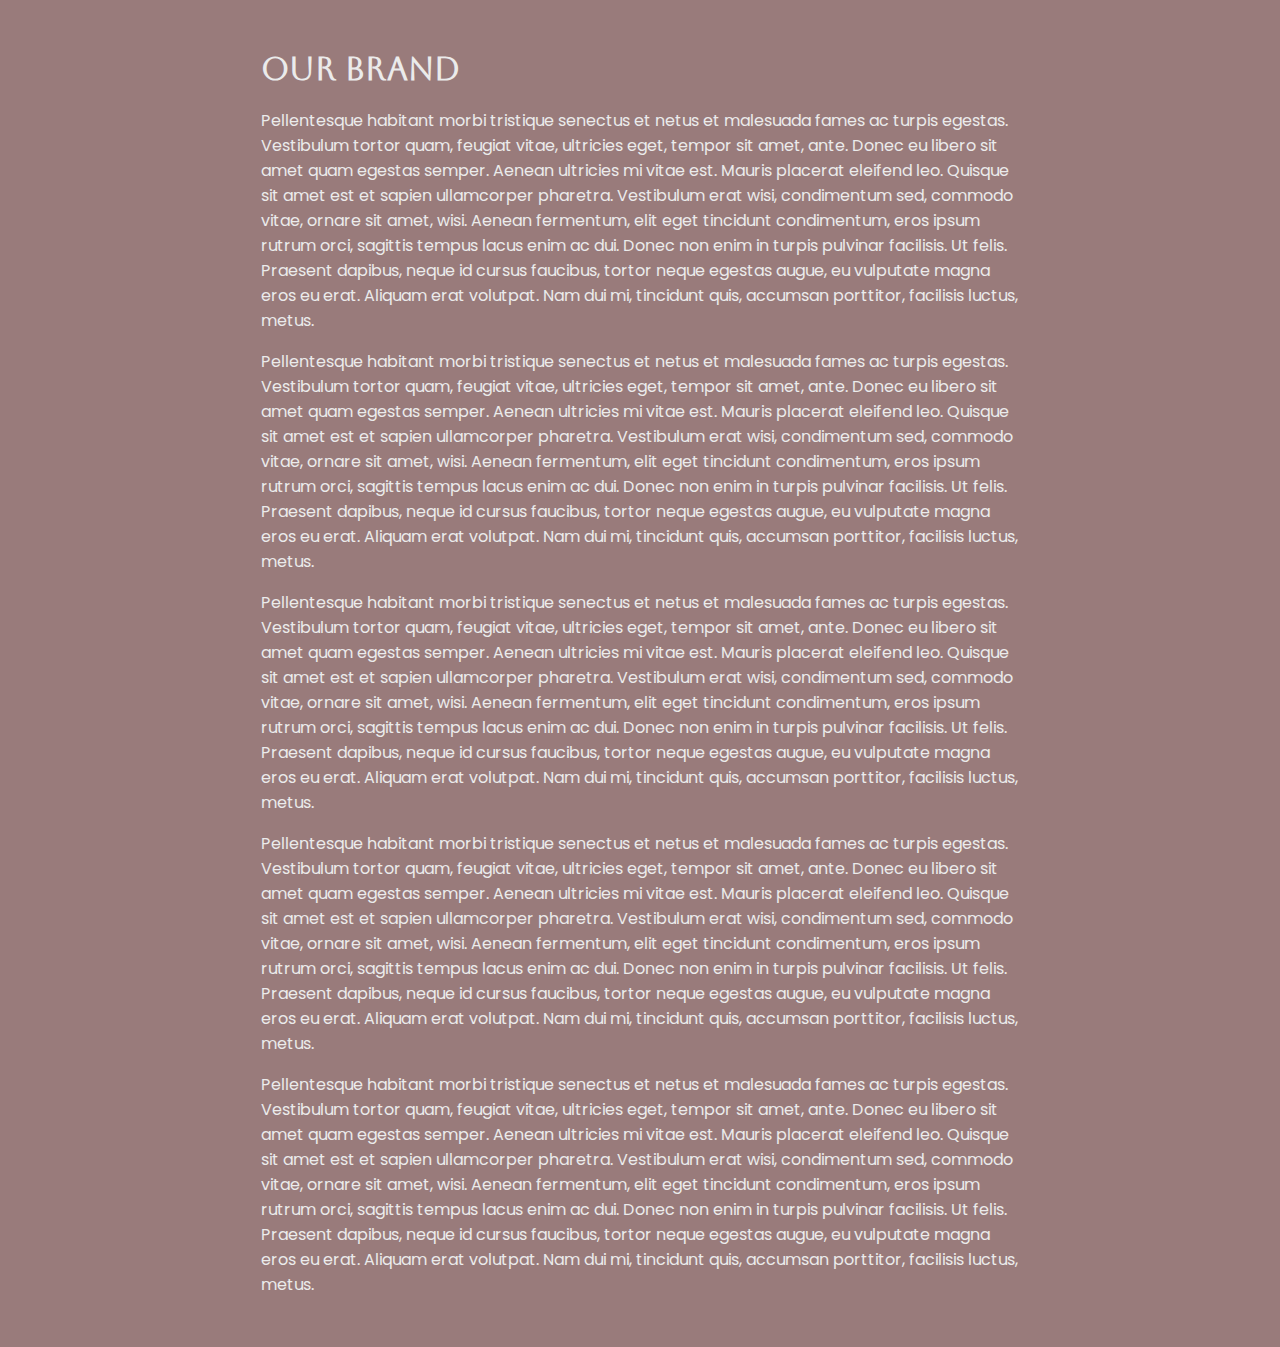
<file: index.html>
<!--Home Page for portfolio-->

<!DOCTYPE html>
<html>
    <head>
        <meta charset="UTF-8">
        <meta name="viewport" content="width=device-width, initial-scale=1">

        <script src="https://code.jquery.com/jquery-3.6.3.js" integrity="sha256-nQLuAZGRRcILA+6dMBOvcRh5Pe310sBpanc6+QBmyVM=" crossorigin="anonymous"></script> 
        <script>
            $(function() {
                $("#header").load("HTML/linkHeader.html");
                $("#footer").load("HTML/footer.html");
            });
        </script>

        <link rel="stylesheet" href="CSS/basicStyles.css">

        <title>Jenna-Luz Pura Home</title>
    </head>

    <body>
        <div id="header"></div>

        <div id="pageContent">
            <h1>Our Brand</h1>
            <p>
                Pellentesque habitant morbi tristique senectus et netus et malesuada fames ac turpis egestas.
                Vestibulum tortor quam, feugiat vitae, ultricies eget, tempor sit amet, ante.
                Donec eu libero sit amet quam egestas semper. Aenean ultricies mi vitae est. Mauris placerat eleifend leo.
                Quisque sit amet est et sapien ullamcorper pharetra. Vestibulum erat wisi, condimentum sed, commodo vitae, ornare sit amet, wisi.
                Aenean fermentum, elit eget tincidunt condimentum, eros ipsum rutrum orci, sagittis tempus lacus enim ac dui.
                Donec non enim in turpis pulvinar facilisis. Ut felis. Praesent dapibus, neque id cursus faucibus, tortor neque egestas augue, eu vulputate magna eros eu erat.
                Aliquam erat volutpat. Nam dui mi, tincidunt quis, accumsan porttitor, facilisis luctus, metus.
            </p> 
            <p>
                Pellentesque habitant morbi tristique senectus et netus et malesuada fames ac turpis egestas.
                Vestibulum tortor quam, feugiat vitae, ultricies eget, tempor sit amet, ante.
                Donec eu libero sit amet quam egestas semper. Aenean ultricies mi vitae est. Mauris placerat eleifend leo.
                Quisque sit amet est et sapien ullamcorper pharetra. Vestibulum erat wisi, condimentum sed, commodo vitae, ornare sit amet, wisi.
                Aenean fermentum, elit eget tincidunt condimentum, eros ipsum rutrum orci, sagittis tempus lacus enim ac dui.
                Donec non enim in turpis pulvinar facilisis. Ut felis. Praesent dapibus, neque id cursus faucibus, tortor neque egestas augue, eu vulputate magna eros eu erat.
                Aliquam erat volutpat. Nam dui mi, tincidunt quis, accumsan porttitor, facilisis luctus, metus.
            </p> 
            <p>
                Pellentesque habitant morbi tristique senectus et netus et malesuada fames ac turpis egestas.
                Vestibulum tortor quam, feugiat vitae, ultricies eget, tempor sit amet, ante.
                Donec eu libero sit amet quam egestas semper. Aenean ultricies mi vitae est. Mauris placerat eleifend leo.
                Quisque sit amet est et sapien ullamcorper pharetra. Vestibulum erat wisi, condimentum sed, commodo vitae, ornare sit amet, wisi.
                Aenean fermentum, elit eget tincidunt condimentum, eros ipsum rutrum orci, sagittis tempus lacus enim ac dui.
                Donec non enim in turpis pulvinar facilisis. Ut felis. Praesent dapibus, neque id cursus faucibus, tortor neque egestas augue, eu vulputate magna eros eu erat.
                Aliquam erat volutpat. Nam dui mi, tincidunt quis, accumsan porttitor, facilisis luctus, metus.
            </p> 
            <p>
                Pellentesque habitant morbi tristique senectus et netus et malesuada fames ac turpis egestas.
                Vestibulum tortor quam, feugiat vitae, ultricies eget, tempor sit amet, ante.
                Donec eu libero sit amet quam egestas semper. Aenean ultricies mi vitae est. Mauris placerat eleifend leo.
                Quisque sit amet est et sapien ullamcorper pharetra. Vestibulum erat wisi, condimentum sed, commodo vitae, ornare sit amet, wisi.
                Aenean fermentum, elit eget tincidunt condimentum, eros ipsum rutrum orci, sagittis tempus lacus enim ac dui.
                Donec non enim in turpis pulvinar facilisis. Ut felis. Praesent dapibus, neque id cursus faucibus, tortor neque egestas augue, eu vulputate magna eros eu erat.
                Aliquam erat volutpat. Nam dui mi, tincidunt quis, accumsan porttitor, facilisis luctus, metus.
            </p> 
                Pellentesque habitant morbi tristique senectus et netus et malesuada fames ac turpis egestas.
                Vestibulum tortor quam, feugiat vitae, ultricies eget, tempor sit amet, ante.
                Donec eu libero sit amet quam egestas semper. Aenean ultricies mi vitae est. Mauris placerat eleifend leo.
                Quisque sit amet est et sapien ullamcorper pharetra. Vestibulum erat wisi, condimentum sed, commodo vitae, ornare sit amet, wisi.
                Aenean fermentum, elit eget tincidunt condimentum, eros ipsum rutrum orci, sagittis tempus lacus enim ac dui.
                Donec non enim in turpis pulvinar facilisis. Ut felis. Praesent dapibus, neque id cursus faucibus, tortor neque egestas augue, eu vulputate magna eros eu erat.
                Aliquam erat volutpat. Nam dui mi, tincidunt quis, accumsan porttitor, facilisis luctus, metus.
            </p> 
        </div>

        <div id="footer"></div>
    </body>
</html>
</file>
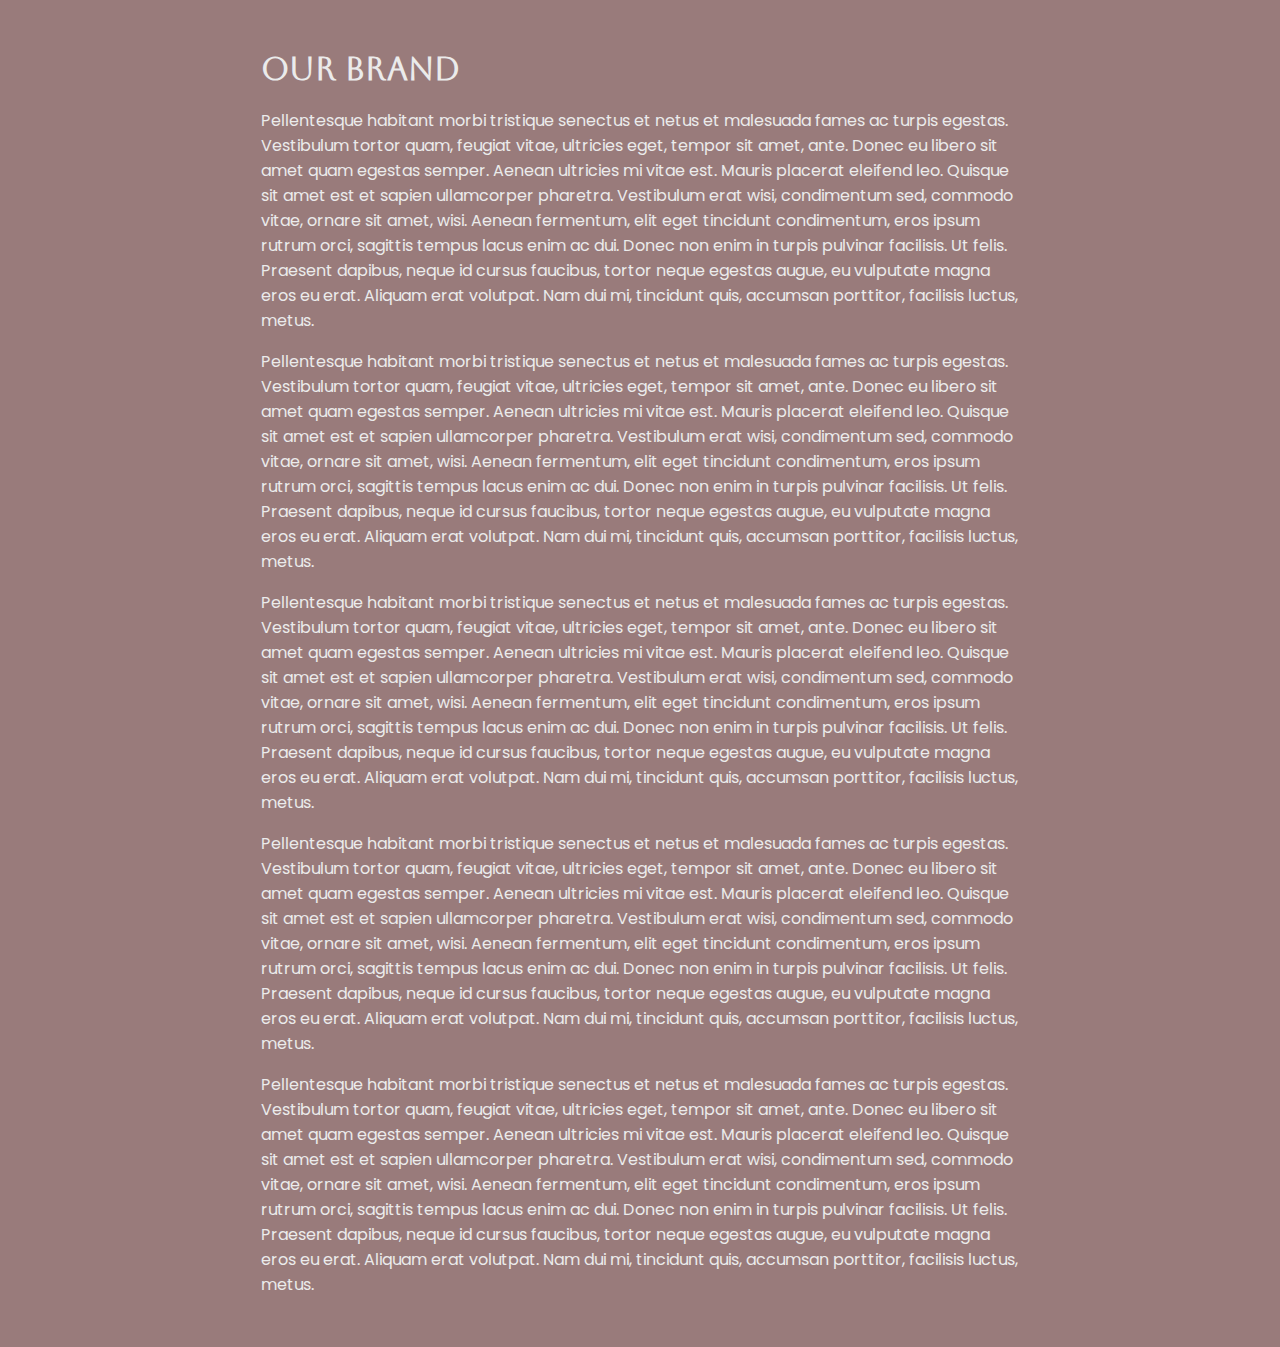
<file: HTML/index.html>
<!--Home Page for portfolio-->

<!DOCTYPE html>
<html>
    <head>
        <meta charset="UTF-8">
        <meta name="viewport" content="width=device-width, initial-scale=1">

        <script src="https://code.jquery.com/jquery-3.6.3.js" integrity="sha256-nQLuAZGRRcILA+6dMBOvcRh5Pe310sBpanc6+QBmyVM=" crossorigin="anonymous"></script> 
        <script>
            $(function() {
                $("#header").load("./linkHeader.html");
                $("#footer").load("./footer.html");
            });
        </script>

        <link rel="stylesheet" href="../CSS/basicStyles.css">

        <title>Jenna-Luz Pura Home</title>
    </head>

    <body>
        <div id="header"></div>

        <div id="pageContent">
            <h1>Our Brand</h1>
            <p>
                Pellentesque habitant morbi tristique senectus et netus et malesuada fames ac turpis egestas.
                Vestibulum tortor quam, feugiat vitae, ultricies eget, tempor sit amet, ante.
                Donec eu libero sit amet quam egestas semper. Aenean ultricies mi vitae est. Mauris placerat eleifend leo.
                Quisque sit amet est et sapien ullamcorper pharetra. Vestibulum erat wisi, condimentum sed, commodo vitae, ornare sit amet, wisi.
                Aenean fermentum, elit eget tincidunt condimentum, eros ipsum rutrum orci, sagittis tempus lacus enim ac dui.
                Donec non enim in turpis pulvinar facilisis. Ut felis. Praesent dapibus, neque id cursus faucibus, tortor neque egestas augue, eu vulputate magna eros eu erat.
                Aliquam erat volutpat. Nam dui mi, tincidunt quis, accumsan porttitor, facilisis luctus, metus.
            </p> 
            <p>
                Pellentesque habitant morbi tristique senectus et netus et malesuada fames ac turpis egestas.
                Vestibulum tortor quam, feugiat vitae, ultricies eget, tempor sit amet, ante.
                Donec eu libero sit amet quam egestas semper. Aenean ultricies mi vitae est. Mauris placerat eleifend leo.
                Quisque sit amet est et sapien ullamcorper pharetra. Vestibulum erat wisi, condimentum sed, commodo vitae, ornare sit amet, wisi.
                Aenean fermentum, elit eget tincidunt condimentum, eros ipsum rutrum orci, sagittis tempus lacus enim ac dui.
                Donec non enim in turpis pulvinar facilisis. Ut felis. Praesent dapibus, neque id cursus faucibus, tortor neque egestas augue, eu vulputate magna eros eu erat.
                Aliquam erat volutpat. Nam dui mi, tincidunt quis, accumsan porttitor, facilisis luctus, metus.
            </p> 
            <p>
                Pellentesque habitant morbi tristique senectus et netus et malesuada fames ac turpis egestas.
                Vestibulum tortor quam, feugiat vitae, ultricies eget, tempor sit amet, ante.
                Donec eu libero sit amet quam egestas semper. Aenean ultricies mi vitae est. Mauris placerat eleifend leo.
                Quisque sit amet est et sapien ullamcorper pharetra. Vestibulum erat wisi, condimentum sed, commodo vitae, ornare sit amet, wisi.
                Aenean fermentum, elit eget tincidunt condimentum, eros ipsum rutrum orci, sagittis tempus lacus enim ac dui.
                Donec non enim in turpis pulvinar facilisis. Ut felis. Praesent dapibus, neque id cursus faucibus, tortor neque egestas augue, eu vulputate magna eros eu erat.
                Aliquam erat volutpat. Nam dui mi, tincidunt quis, accumsan porttitor, facilisis luctus, metus.
            </p> 
            <p>
                Pellentesque habitant morbi tristique senectus et netus et malesuada fames ac turpis egestas.
                Vestibulum tortor quam, feugiat vitae, ultricies eget, tempor sit amet, ante.
                Donec eu libero sit amet quam egestas semper. Aenean ultricies mi vitae est. Mauris placerat eleifend leo.
                Quisque sit amet est et sapien ullamcorper pharetra. Vestibulum erat wisi, condimentum sed, commodo vitae, ornare sit amet, wisi.
                Aenean fermentum, elit eget tincidunt condimentum, eros ipsum rutrum orci, sagittis tempus lacus enim ac dui.
                Donec non enim in turpis pulvinar facilisis. Ut felis. Praesent dapibus, neque id cursus faucibus, tortor neque egestas augue, eu vulputate magna eros eu erat.
                Aliquam erat volutpat. Nam dui mi, tincidunt quis, accumsan porttitor, facilisis luctus, metus.
            </p> 
                Pellentesque habitant morbi tristique senectus et netus et malesuada fames ac turpis egestas.
                Vestibulum tortor quam, feugiat vitae, ultricies eget, tempor sit amet, ante.
                Donec eu libero sit amet quam egestas semper. Aenean ultricies mi vitae est. Mauris placerat eleifend leo.
                Quisque sit amet est et sapien ullamcorper pharetra. Vestibulum erat wisi, condimentum sed, commodo vitae, ornare sit amet, wisi.
                Aenean fermentum, elit eget tincidunt condimentum, eros ipsum rutrum orci, sagittis tempus lacus enim ac dui.
                Donec non enim in turpis pulvinar facilisis. Ut felis. Praesent dapibus, neque id cursus faucibus, tortor neque egestas augue, eu vulputate magna eros eu erat.
                Aliquam erat volutpat. Nam dui mi, tincidunt quis, accumsan porttitor, facilisis luctus, metus.
            </p> 
        </div>

        <div id="footer"></div>
    </body>
</html>
</file>
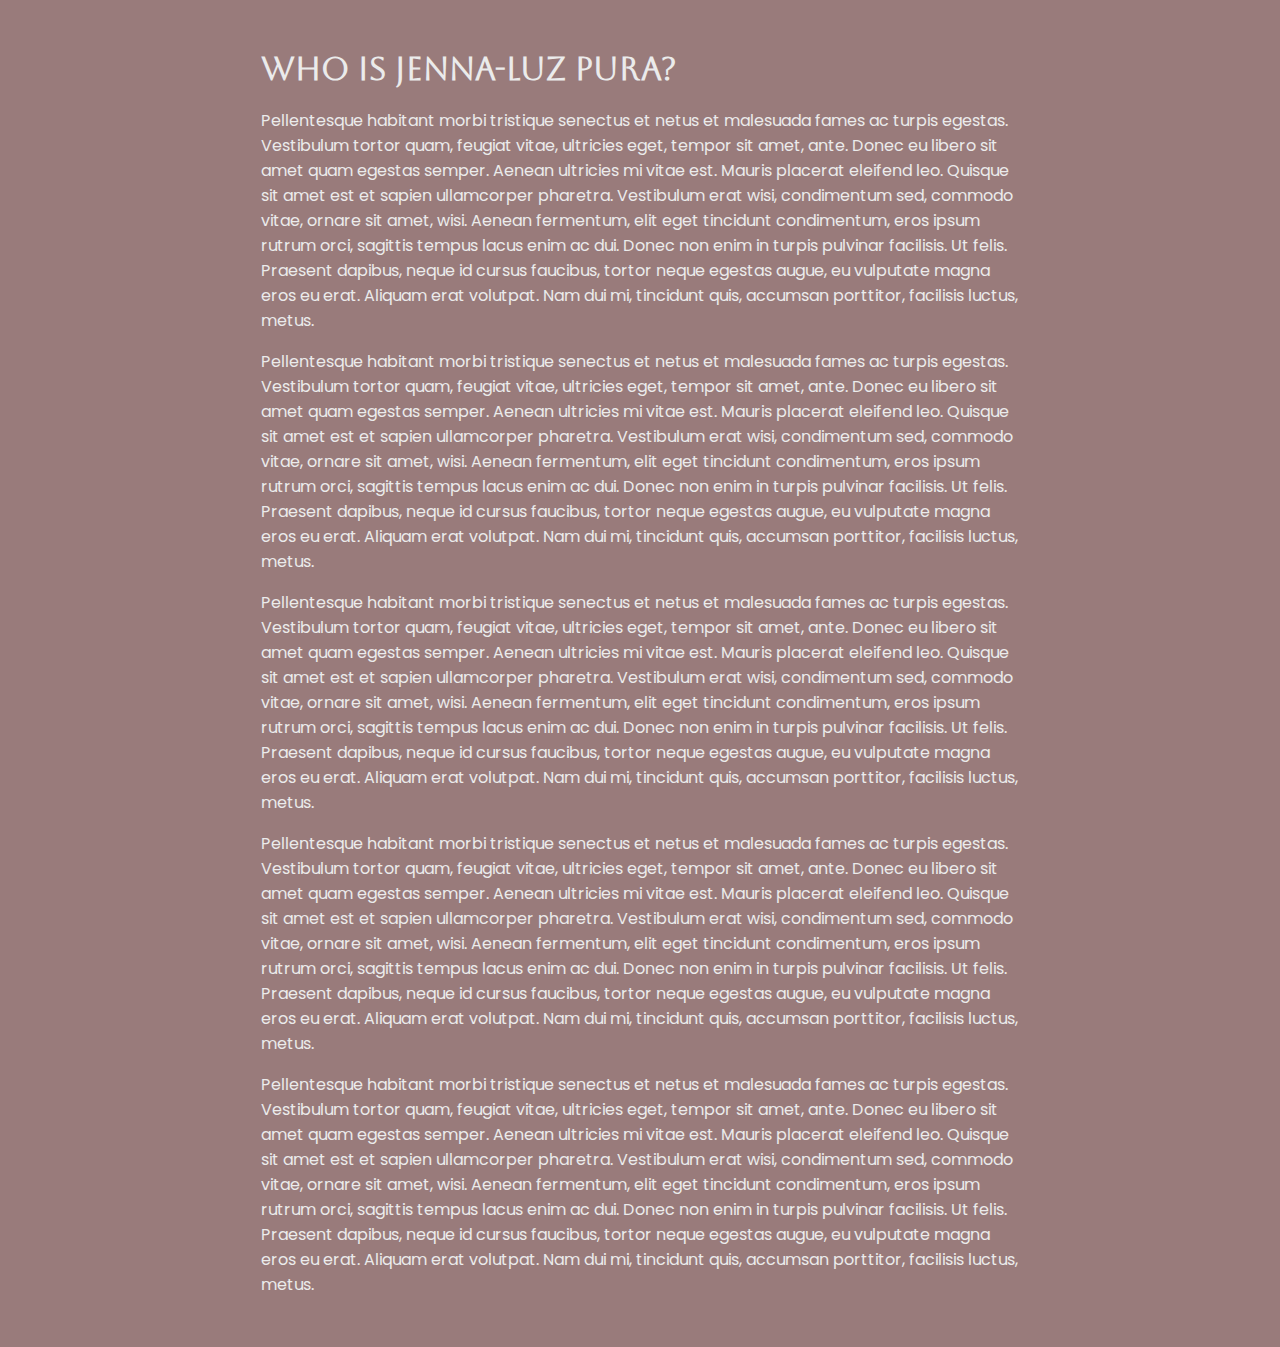
<file: HTML/aboutMe.html>
<!DOCTYPE html>
<html>
    <head>
        <meta charset="UTF-8">
        <meta name="viewport" content="width=device-width, initial-scale=1">

        <script src="https://code.jquery.com/jquery-3.6.3.js" integrity="sha256-nQLuAZGRRcILA+6dMBOvcRh5Pe310sBpanc6+QBmyVM=" crossorigin="anonymous"></script> 
        <script>
            $(function() {
                $("#header").load("./linkHeader.html");
                $("#footer").load("./footer.html");
            });
        </script>

        <link rel="stylesheet" href="../CSS/basicStyles.css">

        <title>About Jenna-Luz Pura</title>
    </head>

    <body>
        <div id="header"></div>

        <div id="pageContent">
            <h1>Who is Jenna-Luz Pura?</h1>
            <p>
                Pellentesque habitant morbi tristique senectus et netus et malesuada fames ac turpis egestas.
                Vestibulum tortor quam, feugiat vitae, ultricies eget, tempor sit amet, ante.
                Donec eu libero sit amet quam egestas semper. Aenean ultricies mi vitae est. Mauris placerat eleifend leo.
                Quisque sit amet est et sapien ullamcorper pharetra. Vestibulum erat wisi, condimentum sed, commodo vitae, ornare sit amet, wisi.
                Aenean fermentum, elit eget tincidunt condimentum, eros ipsum rutrum orci, sagittis tempus lacus enim ac dui.
                Donec non enim in turpis pulvinar facilisis. Ut felis. Praesent dapibus, neque id cursus faucibus, tortor neque egestas augue, eu vulputate magna eros eu erat.
                Aliquam erat volutpat. Nam dui mi, tincidunt quis, accumsan porttitor, facilisis luctus, metus.
            </p> 
            <p>
                Pellentesque habitant morbi tristique senectus et netus et malesuada fames ac turpis egestas.
                Vestibulum tortor quam, feugiat vitae, ultricies eget, tempor sit amet, ante.
                Donec eu libero sit amet quam egestas semper. Aenean ultricies mi vitae est. Mauris placerat eleifend leo.
                Quisque sit amet est et sapien ullamcorper pharetra. Vestibulum erat wisi, condimentum sed, commodo vitae, ornare sit amet, wisi.
                Aenean fermentum, elit eget tincidunt condimentum, eros ipsum rutrum orci, sagittis tempus lacus enim ac dui.
                Donec non enim in turpis pulvinar facilisis. Ut felis. Praesent dapibus, neque id cursus faucibus, tortor neque egestas augue, eu vulputate magna eros eu erat.
                Aliquam erat volutpat. Nam dui mi, tincidunt quis, accumsan porttitor, facilisis luctus, metus.
            </p> 
            <p>
                Pellentesque habitant morbi tristique senectus et netus et malesuada fames ac turpis egestas.
                Vestibulum tortor quam, feugiat vitae, ultricies eget, tempor sit amet, ante.
                Donec eu libero sit amet quam egestas semper. Aenean ultricies mi vitae est. Mauris placerat eleifend leo.
                Quisque sit amet est et sapien ullamcorper pharetra. Vestibulum erat wisi, condimentum sed, commodo vitae, ornare sit amet, wisi.
                Aenean fermentum, elit eget tincidunt condimentum, eros ipsum rutrum orci, sagittis tempus lacus enim ac dui.
                Donec non enim in turpis pulvinar facilisis. Ut felis. Praesent dapibus, neque id cursus faucibus, tortor neque egestas augue, eu vulputate magna eros eu erat.
                Aliquam erat volutpat. Nam dui mi, tincidunt quis, accumsan porttitor, facilisis luctus, metus.
            </p> 
            <p>
                Pellentesque habitant morbi tristique senectus et netus et malesuada fames ac turpis egestas.
                Vestibulum tortor quam, feugiat vitae, ultricies eget, tempor sit amet, ante.
                Donec eu libero sit amet quam egestas semper. Aenean ultricies mi vitae est. Mauris placerat eleifend leo.
                Quisque sit amet est et sapien ullamcorper pharetra. Vestibulum erat wisi, condimentum sed, commodo vitae, ornare sit amet, wisi.
                Aenean fermentum, elit eget tincidunt condimentum, eros ipsum rutrum orci, sagittis tempus lacus enim ac dui.
                Donec non enim in turpis pulvinar facilisis. Ut felis. Praesent dapibus, neque id cursus faucibus, tortor neque egestas augue, eu vulputate magna eros eu erat.
                Aliquam erat volutpat. Nam dui mi, tincidunt quis, accumsan porttitor, facilisis luctus, metus.
            </p> 
                Pellentesque habitant morbi tristique senectus et netus et malesuada fames ac turpis egestas.
                Vestibulum tortor quam, feugiat vitae, ultricies eget, tempor sit amet, ante.
                Donec eu libero sit amet quam egestas semper. Aenean ultricies mi vitae est. Mauris placerat eleifend leo.
                Quisque sit amet est et sapien ullamcorper pharetra. Vestibulum erat wisi, condimentum sed, commodo vitae, ornare sit amet, wisi.
                Aenean fermentum, elit eget tincidunt condimentum, eros ipsum rutrum orci, sagittis tempus lacus enim ac dui.
                Donec non enim in turpis pulvinar facilisis. Ut felis. Praesent dapibus, neque id cursus faucibus, tortor neque egestas augue, eu vulputate magna eros eu erat.
                Aliquam erat volutpat. Nam dui mi, tincidunt quis, accumsan porttitor, facilisis luctus, metus.
            </p> 
        </div>

        <div id="footer"></div>
    </body>
</html>
</file>
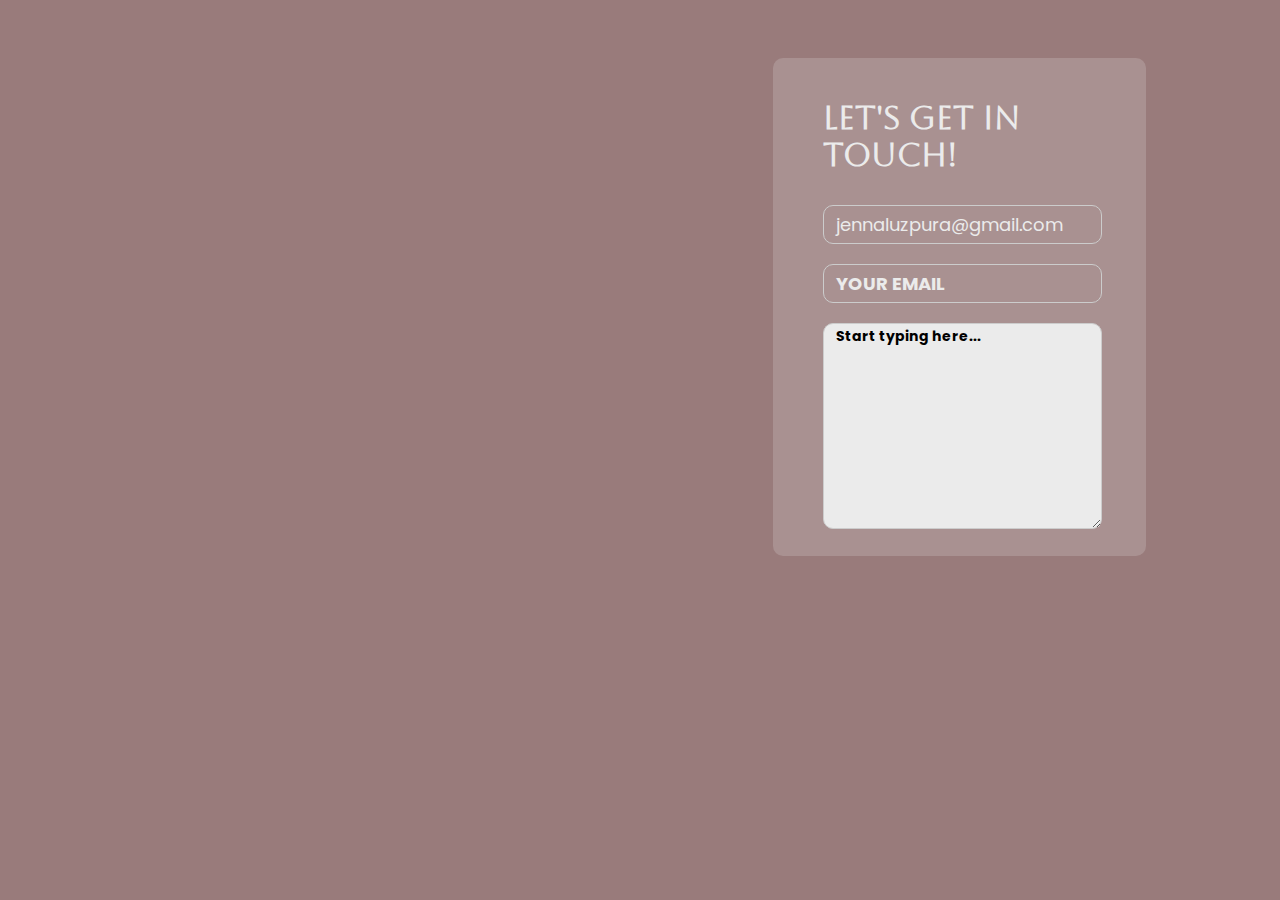
<file: HTML/contactMe.html>
<!DOCTYPE html>
<html>
    <head>
        <meta charset="UTF-8">
        <meta name="viewport" content="width=device-width, initial-scale=1">

        <script src="https://code.jquery.com/jquery-3.6.3.js" integrity="sha256-nQLuAZGRRcILA+6dMBOvcRh5Pe310sBpanc6+QBmyVM=" crossorigin="anonymous"></script> 
        <script>
            $(function() {
                $("#header").load("./linkHeader.html");
                $("#footer").load("./footer.html");
            });
        </script>

        <link rel="stylesheet" href="../CSS/basicStyles.css">
        <link rel="stylesheet" href="../CSS/textbox.css">

        <title>Contact Jenna-Luz Pura</title>
    </head>

    <body>
        <div id="header"></div>
        <div id="contactContent">
            <iframe src="https://www.google.com/maps/embed?pb=!1m18!1m12!1m3!1d2734.8301053011432!2d-117.01260839999999!3d46.72881239999999!2m3!1f0!2f0!3f0!3m2!1i1024!2i768!4f13.1!3m3!1m2!1s0x54a02786789997e3%3A0x8f65411bd98fcd6c!2sUniversity%20of%20Idaho!5e0!3m2!1sen!2sus!4v1675841808632!5m2!1sen!2sus" width="600" height="450" style="border:0;" allowfullscreen="" loading="lazy" referrerpolicy="no-referrer-when-downgrade"></iframe>

            <div id="contactForms">
                <h1>Let's Get in Touch!</h1>
                <input type="text" disabled="disabled" value="jennaluzpura@gmail.com"> <br>
                <input type="text" id="senderEmail" name="senderEmail" placeholder="YOUR EMAIL"> <br>
                <textarea type="text" id="emailContent" name="emailContent" placeholder="Start typing here..."></textarea>
            </div>
        </div>

        <div id="footer"></div>
    </body>
</html>
</file>
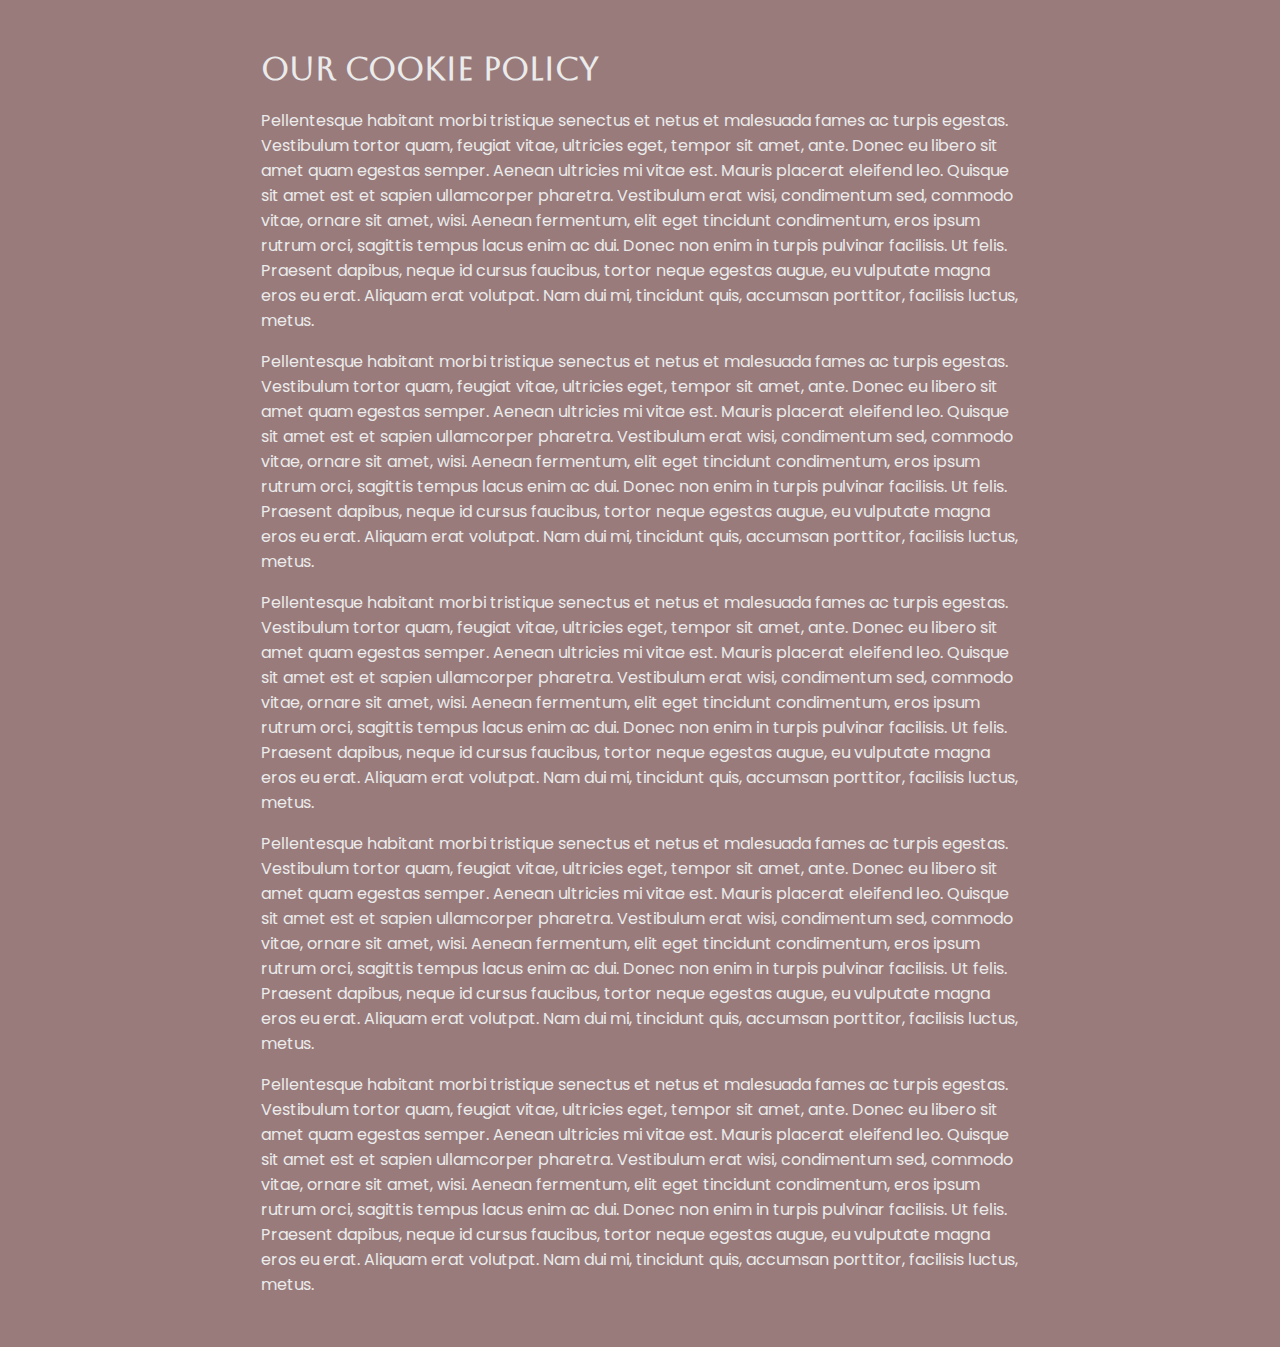
<file: HTML/cookiePolicy.html>
<!DOCTYPE html>
<html>
    <head>
        <meta charset="UTF-8">
        <meta name="viewport" content="width=device-width, initial-scale=1">

        <script src="https://code.jquery.com/jquery-3.6.3.js" integrity="sha256-nQLuAZGRRcILA+6dMBOvcRh5Pe310sBpanc6+QBmyVM=" crossorigin="anonymous"></script> 
        <script>
            $(function() {
                $("#header").load("./linkHeader.html");
                $("#footer").load("./footer.html");
            });
        </script>

        <link rel="stylesheet" href="../CSS/basicStyles.css">

        <title>Jenna-Luz Pura Cookie Policy</title>
    </head>

    <body>
        <div id="header"></div>

        <div id="pageContent">
            <h1>Our Cookie Policy</h1>
            <p>
                Pellentesque habitant morbi tristique senectus et netus et malesuada fames ac turpis egestas.
                Vestibulum tortor quam, feugiat vitae, ultricies eget, tempor sit amet, ante.
                Donec eu libero sit amet quam egestas semper. Aenean ultricies mi vitae est. Mauris placerat eleifend leo.
                Quisque sit amet est et sapien ullamcorper pharetra. Vestibulum erat wisi, condimentum sed, commodo vitae, ornare sit amet, wisi.
                Aenean fermentum, elit eget tincidunt condimentum, eros ipsum rutrum orci, sagittis tempus lacus enim ac dui.
                Donec non enim in turpis pulvinar facilisis. Ut felis. Praesent dapibus, neque id cursus faucibus, tortor neque egestas augue, eu vulputate magna eros eu erat.
                Aliquam erat volutpat. Nam dui mi, tincidunt quis, accumsan porttitor, facilisis luctus, metus.
            </p> 
            <p>
                Pellentesque habitant morbi tristique senectus et netus et malesuada fames ac turpis egestas.
                Vestibulum tortor quam, feugiat vitae, ultricies eget, tempor sit amet, ante.
                Donec eu libero sit amet quam egestas semper. Aenean ultricies mi vitae est. Mauris placerat eleifend leo.
                Quisque sit amet est et sapien ullamcorper pharetra. Vestibulum erat wisi, condimentum sed, commodo vitae, ornare sit amet, wisi.
                Aenean fermentum, elit eget tincidunt condimentum, eros ipsum rutrum orci, sagittis tempus lacus enim ac dui.
                Donec non enim in turpis pulvinar facilisis. Ut felis. Praesent dapibus, neque id cursus faucibus, tortor neque egestas augue, eu vulputate magna eros eu erat.
                Aliquam erat volutpat. Nam dui mi, tincidunt quis, accumsan porttitor, facilisis luctus, metus.
            </p> 
            <p>
                Pellentesque habitant morbi tristique senectus et netus et malesuada fames ac turpis egestas.
                Vestibulum tortor quam, feugiat vitae, ultricies eget, tempor sit amet, ante.
                Donec eu libero sit amet quam egestas semper. Aenean ultricies mi vitae est. Mauris placerat eleifend leo.
                Quisque sit amet est et sapien ullamcorper pharetra. Vestibulum erat wisi, condimentum sed, commodo vitae, ornare sit amet, wisi.
                Aenean fermentum, elit eget tincidunt condimentum, eros ipsum rutrum orci, sagittis tempus lacus enim ac dui.
                Donec non enim in turpis pulvinar facilisis. Ut felis. Praesent dapibus, neque id cursus faucibus, tortor neque egestas augue, eu vulputate magna eros eu erat.
                Aliquam erat volutpat. Nam dui mi, tincidunt quis, accumsan porttitor, facilisis luctus, metus.
            </p> 
            <p>
                Pellentesque habitant morbi tristique senectus et netus et malesuada fames ac turpis egestas.
                Vestibulum tortor quam, feugiat vitae, ultricies eget, tempor sit amet, ante.
                Donec eu libero sit amet quam egestas semper. Aenean ultricies mi vitae est. Mauris placerat eleifend leo.
                Quisque sit amet est et sapien ullamcorper pharetra. Vestibulum erat wisi, condimentum sed, commodo vitae, ornare sit amet, wisi.
                Aenean fermentum, elit eget tincidunt condimentum, eros ipsum rutrum orci, sagittis tempus lacus enim ac dui.
                Donec non enim in turpis pulvinar facilisis. Ut felis. Praesent dapibus, neque id cursus faucibus, tortor neque egestas augue, eu vulputate magna eros eu erat.
                Aliquam erat volutpat. Nam dui mi, tincidunt quis, accumsan porttitor, facilisis luctus, metus.
            </p> 
                Pellentesque habitant morbi tristique senectus et netus et malesuada fames ac turpis egestas.
                Vestibulum tortor quam, feugiat vitae, ultricies eget, tempor sit amet, ante.
                Donec eu libero sit amet quam egestas semper. Aenean ultricies mi vitae est. Mauris placerat eleifend leo.
                Quisque sit amet est et sapien ullamcorper pharetra. Vestibulum erat wisi, condimentum sed, commodo vitae, ornare sit amet, wisi.
                Aenean fermentum, elit eget tincidunt condimentum, eros ipsum rutrum orci, sagittis tempus lacus enim ac dui.
                Donec non enim in turpis pulvinar facilisis. Ut felis. Praesent dapibus, neque id cursus faucibus, tortor neque egestas augue, eu vulputate magna eros eu erat.
                Aliquam erat volutpat. Nam dui mi, tincidunt quis, accumsan porttitor, facilisis luctus, metus.
            </p> 
        </div>

        <div id="footer"></div>
    </body>
</html>
</file>
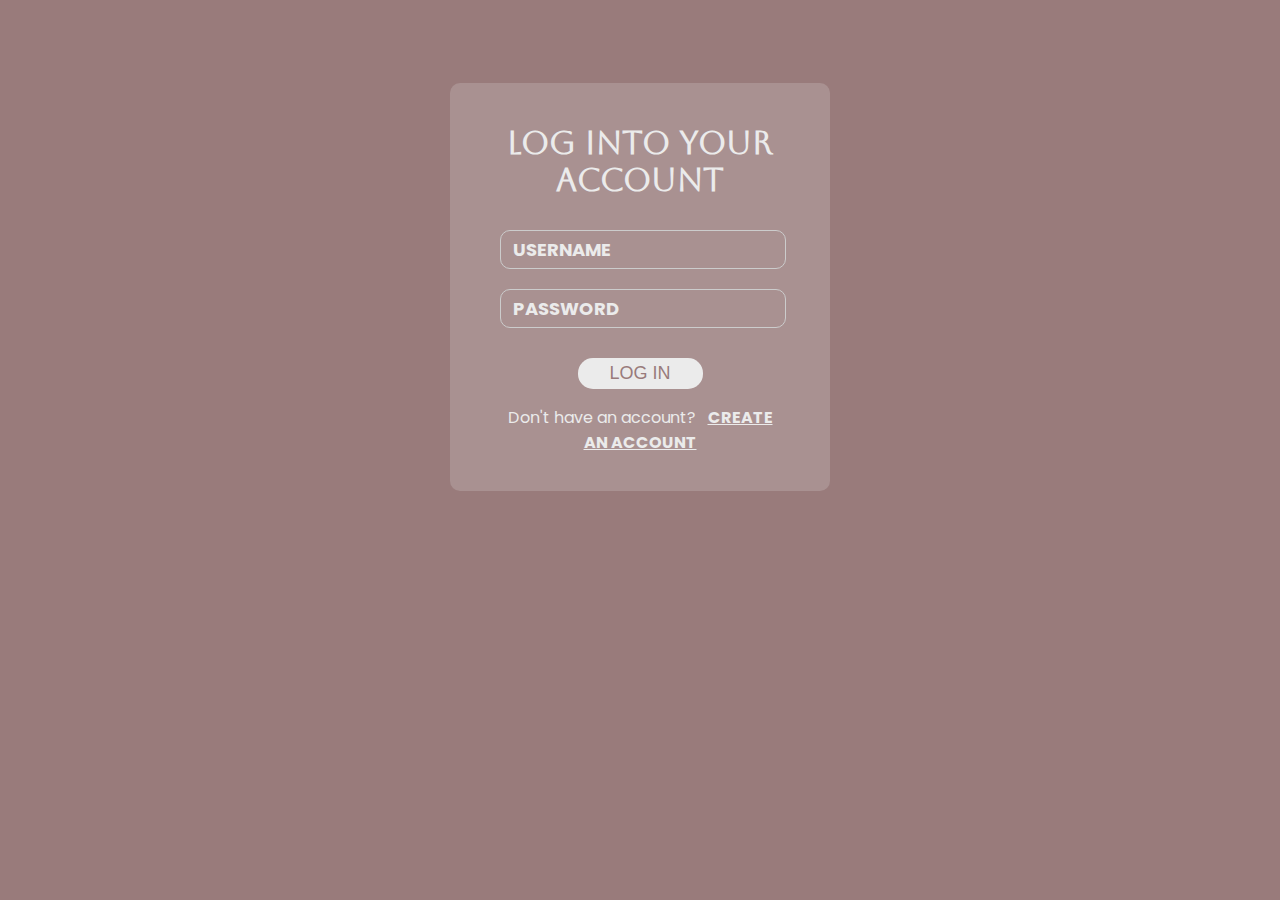
<file: HTML/logIn.html>
<!DOCTYPE html>
<html>
    <head>
        <meta charset="UTF-8">
        <meta name="viewport" content="width=device-width initial-scale=1">

        <script src="https://code.jquery.com/jquery-3.6.3.js" integrity="sha256-nQLuAZGRRcILA+6dMBOvcRh5Pe310sBpanc6+QBmyVM=" crossorigin="anonymous"></script> 
        <script>
            $(function() {
                $("#header").load("./logoHeader.html");
                $("#footer").load("./footer.html");
            });
        </script>

        <link rel="stylesheet" href="../CSS/basicStyles.css">
        <link rel="stylesheet" href="../CSS/textbox.css">

        <title>Log In</title>
    </head>

    <body>
        <div id="header"></div>

        <br><br><br>
        <div id="openAcc">
            <h1>Log Into Your Account</h1>

            <input type="text" id="username" name="username" placeholder="USERNAME"> <br>
            <input type="password" id="password" name="password" placeholder="PASSWORD">

            <a href="./index.html"><button id="logInButton">LOG IN</button></a>
            <p>Don't have an account? &nbsp <a href="./signUp.html" id="linkLogInSignUp">CREATE AN ACCOUNT</a></p>
        </div>
    </body>
</html>
</file>
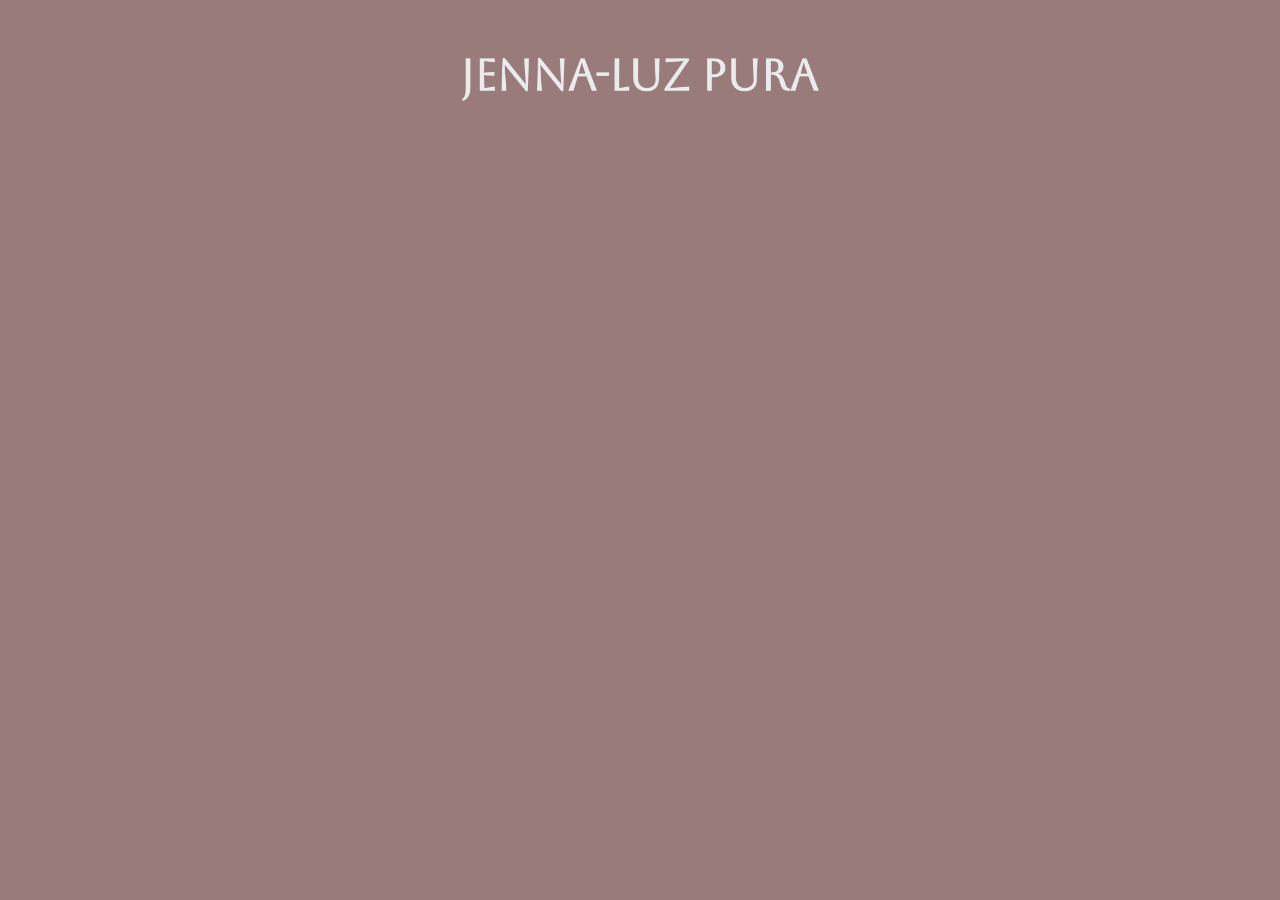
<file: HTML/logoHeader.html>
<!DOCTYPE html>
<html>
    <head>
        <meta charset="UTF-8">
        <meta name="viewport" content="width=device-width initial-scale=1">

        <link rel="stylesheet" href="../CSS/basicStyles.css">
        <link rel="stylesheet" href="../CSS/header.css">

        <title></title>
    </head>

    <body>
        <header>
            <a href="./index.html"><img id="headLogo" src="../IMAGES/PortfolioLogo.png" alt="Jenna-Luz Pura Portfolio Logo" width="357" height="42.6"></a>
        </header>
    </body>

</html>
</file>
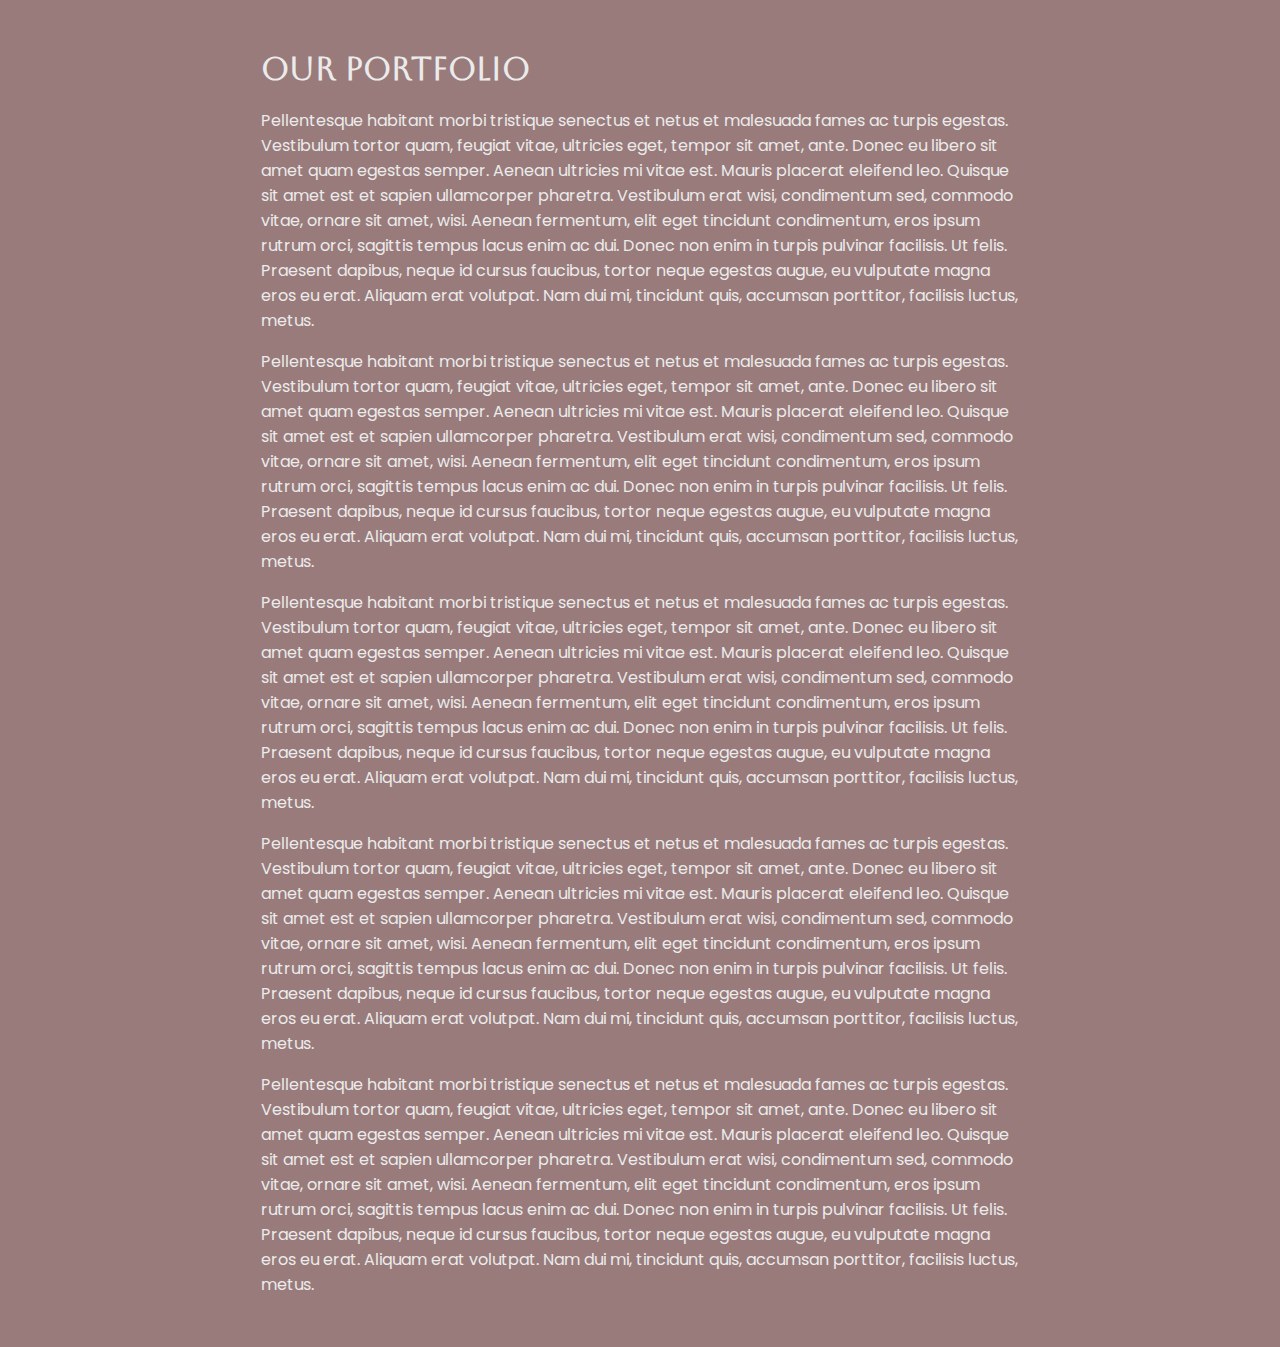
<file: HTML/portfolio.html>
<!DOCTYPE html>
<html>
    <head>
        <meta charset="UTF-8">
        <meta name="viewport" content="width=device-width, initial-scale=1">

        <script src="https://code.jquery.com/jquery-3.6.3.js" integrity="sha256-nQLuAZGRRcILA+6dMBOvcRh5Pe310sBpanc6+QBmyVM=" crossorigin="anonymous"></script> 
        <script>
            $(function() {
                $("#header").load("./linkHeader.html");
                $("#footer").load("./footer.html");
            });
        </script>

        <link rel="stylesheet" href="../CSS/basicStyles.css">

        <title>Jenna-Luz Pura Portfolio</title>
    </head>

    <body>
        <div id="header"></div>

        <div id="pageContent">
            <h1>Our Portfolio</h1>
            <p>
                Pellentesque habitant morbi tristique senectus et netus et malesuada fames ac turpis egestas.
                Vestibulum tortor quam, feugiat vitae, ultricies eget, tempor sit amet, ante.
                Donec eu libero sit amet quam egestas semper. Aenean ultricies mi vitae est. Mauris placerat eleifend leo.
                Quisque sit amet est et sapien ullamcorper pharetra. Vestibulum erat wisi, condimentum sed, commodo vitae, ornare sit amet, wisi.
                Aenean fermentum, elit eget tincidunt condimentum, eros ipsum rutrum orci, sagittis tempus lacus enim ac dui.
                Donec non enim in turpis pulvinar facilisis. Ut felis. Praesent dapibus, neque id cursus faucibus, tortor neque egestas augue, eu vulputate magna eros eu erat.
                Aliquam erat volutpat. Nam dui mi, tincidunt quis, accumsan porttitor, facilisis luctus, metus.
            </p> 
            <p>
                Pellentesque habitant morbi tristique senectus et netus et malesuada fames ac turpis egestas.
                Vestibulum tortor quam, feugiat vitae, ultricies eget, tempor sit amet, ante.
                Donec eu libero sit amet quam egestas semper. Aenean ultricies mi vitae est. Mauris placerat eleifend leo.
                Quisque sit amet est et sapien ullamcorper pharetra. Vestibulum erat wisi, condimentum sed, commodo vitae, ornare sit amet, wisi.
                Aenean fermentum, elit eget tincidunt condimentum, eros ipsum rutrum orci, sagittis tempus lacus enim ac dui.
                Donec non enim in turpis pulvinar facilisis. Ut felis. Praesent dapibus, neque id cursus faucibus, tortor neque egestas augue, eu vulputate magna eros eu erat.
                Aliquam erat volutpat. Nam dui mi, tincidunt quis, accumsan porttitor, facilisis luctus, metus.
            </p> 
            <p>
                Pellentesque habitant morbi tristique senectus et netus et malesuada fames ac turpis egestas.
                Vestibulum tortor quam, feugiat vitae, ultricies eget, tempor sit amet, ante.
                Donec eu libero sit amet quam egestas semper. Aenean ultricies mi vitae est. Mauris placerat eleifend leo.
                Quisque sit amet est et sapien ullamcorper pharetra. Vestibulum erat wisi, condimentum sed, commodo vitae, ornare sit amet, wisi.
                Aenean fermentum, elit eget tincidunt condimentum, eros ipsum rutrum orci, sagittis tempus lacus enim ac dui.
                Donec non enim in turpis pulvinar facilisis. Ut felis. Praesent dapibus, neque id cursus faucibus, tortor neque egestas augue, eu vulputate magna eros eu erat.
                Aliquam erat volutpat. Nam dui mi, tincidunt quis, accumsan porttitor, facilisis luctus, metus.
            </p> 
            <p>
                Pellentesque habitant morbi tristique senectus et netus et malesuada fames ac turpis egestas.
                Vestibulum tortor quam, feugiat vitae, ultricies eget, tempor sit amet, ante.
                Donec eu libero sit amet quam egestas semper. Aenean ultricies mi vitae est. Mauris placerat eleifend leo.
                Quisque sit amet est et sapien ullamcorper pharetra. Vestibulum erat wisi, condimentum sed, commodo vitae, ornare sit amet, wisi.
                Aenean fermentum, elit eget tincidunt condimentum, eros ipsum rutrum orci, sagittis tempus lacus enim ac dui.
                Donec non enim in turpis pulvinar facilisis. Ut felis. Praesent dapibus, neque id cursus faucibus, tortor neque egestas augue, eu vulputate magna eros eu erat.
                Aliquam erat volutpat. Nam dui mi, tincidunt quis, accumsan porttitor, facilisis luctus, metus.
            </p> 
                Pellentesque habitant morbi tristique senectus et netus et malesuada fames ac turpis egestas.
                Vestibulum tortor quam, feugiat vitae, ultricies eget, tempor sit amet, ante.
                Donec eu libero sit amet quam egestas semper. Aenean ultricies mi vitae est. Mauris placerat eleifend leo.
                Quisque sit amet est et sapien ullamcorper pharetra. Vestibulum erat wisi, condimentum sed, commodo vitae, ornare sit amet, wisi.
                Aenean fermentum, elit eget tincidunt condimentum, eros ipsum rutrum orci, sagittis tempus lacus enim ac dui.
                Donec non enim in turpis pulvinar facilisis. Ut felis. Praesent dapibus, neque id cursus faucibus, tortor neque egestas augue, eu vulputate magna eros eu erat.
                Aliquam erat volutpat. Nam dui mi, tincidunt quis, accumsan porttitor, facilisis luctus, metus.
            </p> 
        </div>

        <div id="footer"></div>
    </body>
</html>
</file>
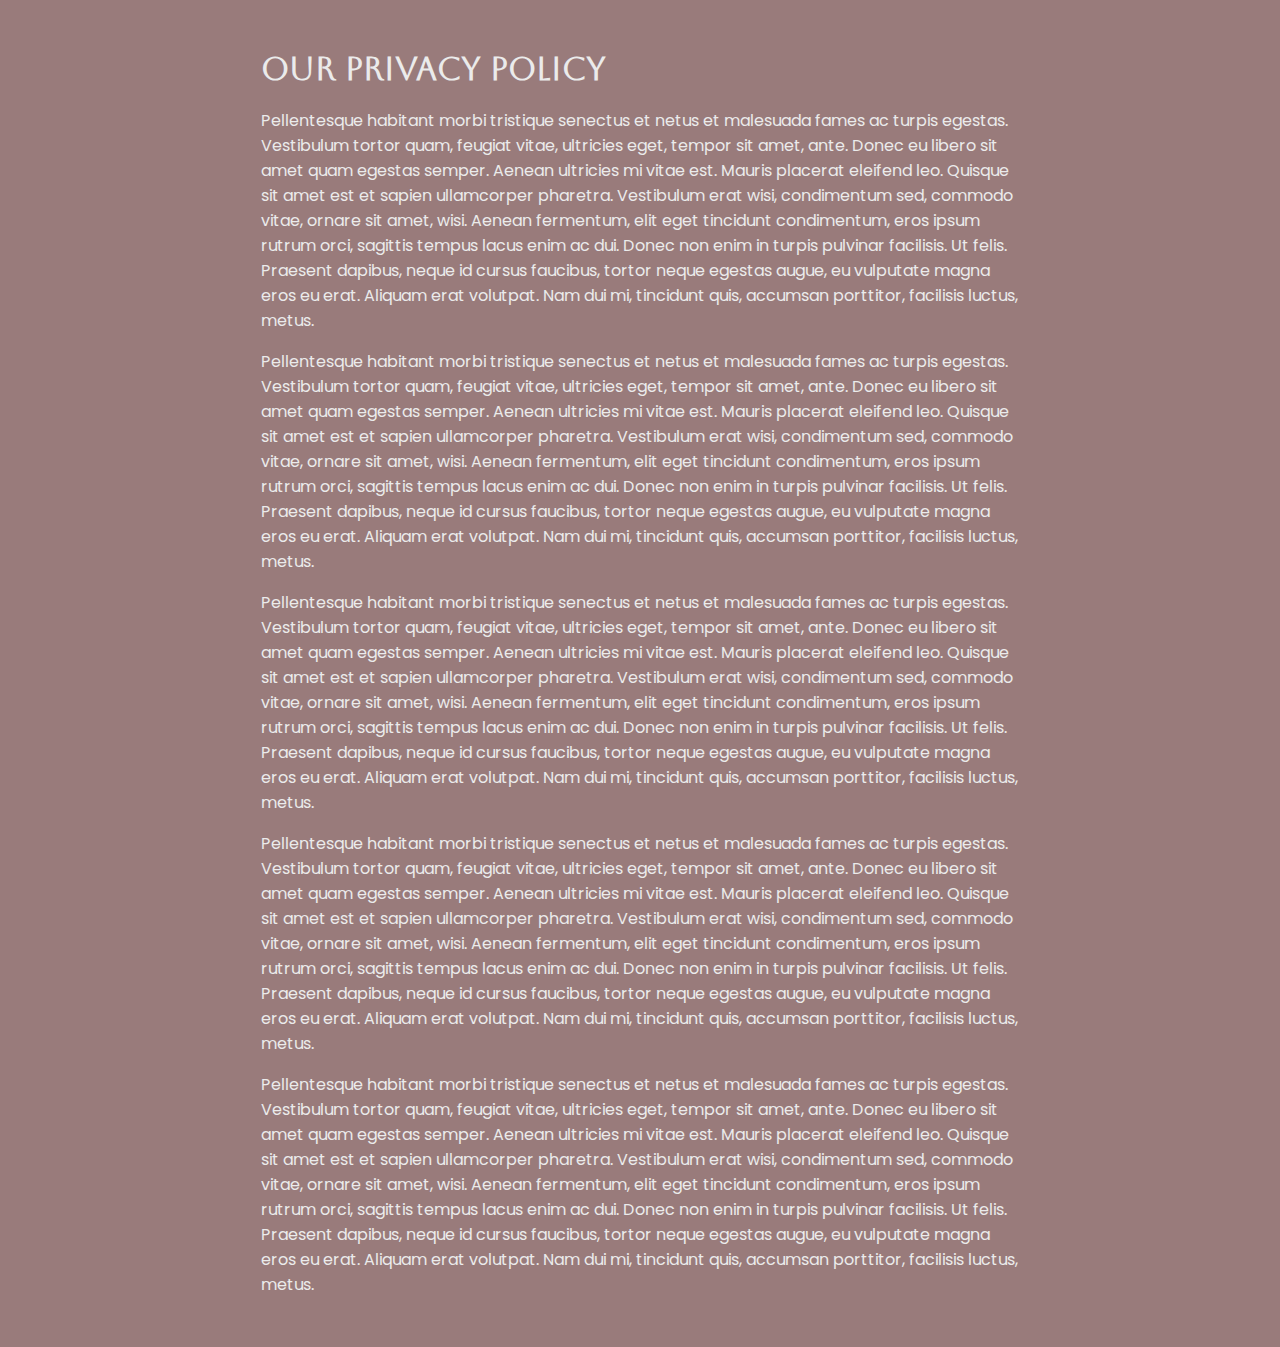
<file: HTML/privacyPolicy.html>
<!DOCTYPE html>
<html>
    <head>
        <meta charset="UTF-8">
        <meta name="viewport" content="width=device-width, initial-scale=1">

        <script src="https://code.jquery.com/jquery-3.6.3.js" integrity="sha256-nQLuAZGRRcILA+6dMBOvcRh5Pe310sBpanc6+QBmyVM=" crossorigin="anonymous"></script> 
        <script>
            $(function() {
                $("#header").load("./linkHeader.html");
                $("#footer").load("./footer.html");
            });
        </script>

        <link rel="stylesheet" href="../CSS/basicStyles.css">

        <title>Jenna-Luz Pura Privacy Policy</title>
    </head>

    <body>
        <div id="header"></div>

        <div id="pageContent">
            <h1>Our Privacy Policy</h1>
            <p>
                Pellentesque habitant morbi tristique senectus et netus et malesuada fames ac turpis egestas.
                Vestibulum tortor quam, feugiat vitae, ultricies eget, tempor sit amet, ante.
                Donec eu libero sit amet quam egestas semper. Aenean ultricies mi vitae est. Mauris placerat eleifend leo.
                Quisque sit amet est et sapien ullamcorper pharetra. Vestibulum erat wisi, condimentum sed, commodo vitae, ornare sit amet, wisi.
                Aenean fermentum, elit eget tincidunt condimentum, eros ipsum rutrum orci, sagittis tempus lacus enim ac dui.
                Donec non enim in turpis pulvinar facilisis. Ut felis. Praesent dapibus, neque id cursus faucibus, tortor neque egestas augue, eu vulputate magna eros eu erat.
                Aliquam erat volutpat. Nam dui mi, tincidunt quis, accumsan porttitor, facilisis luctus, metus.
            </p> 
            <p>
                Pellentesque habitant morbi tristique senectus et netus et malesuada fames ac turpis egestas.
                Vestibulum tortor quam, feugiat vitae, ultricies eget, tempor sit amet, ante.
                Donec eu libero sit amet quam egestas semper. Aenean ultricies mi vitae est. Mauris placerat eleifend leo.
                Quisque sit amet est et sapien ullamcorper pharetra. Vestibulum erat wisi, condimentum sed, commodo vitae, ornare sit amet, wisi.
                Aenean fermentum, elit eget tincidunt condimentum, eros ipsum rutrum orci, sagittis tempus lacus enim ac dui.
                Donec non enim in turpis pulvinar facilisis. Ut felis. Praesent dapibus, neque id cursus faucibus, tortor neque egestas augue, eu vulputate magna eros eu erat.
                Aliquam erat volutpat. Nam dui mi, tincidunt quis, accumsan porttitor, facilisis luctus, metus.
            </p> 
            <p>
                Pellentesque habitant morbi tristique senectus et netus et malesuada fames ac turpis egestas.
                Vestibulum tortor quam, feugiat vitae, ultricies eget, tempor sit amet, ante.
                Donec eu libero sit amet quam egestas semper. Aenean ultricies mi vitae est. Mauris placerat eleifend leo.
                Quisque sit amet est et sapien ullamcorper pharetra. Vestibulum erat wisi, condimentum sed, commodo vitae, ornare sit amet, wisi.
                Aenean fermentum, elit eget tincidunt condimentum, eros ipsum rutrum orci, sagittis tempus lacus enim ac dui.
                Donec non enim in turpis pulvinar facilisis. Ut felis. Praesent dapibus, neque id cursus faucibus, tortor neque egestas augue, eu vulputate magna eros eu erat.
                Aliquam erat volutpat. Nam dui mi, tincidunt quis, accumsan porttitor, facilisis luctus, metus.
            </p> 
            <p>
                Pellentesque habitant morbi tristique senectus et netus et malesuada fames ac turpis egestas.
                Vestibulum tortor quam, feugiat vitae, ultricies eget, tempor sit amet, ante.
                Donec eu libero sit amet quam egestas semper. Aenean ultricies mi vitae est. Mauris placerat eleifend leo.
                Quisque sit amet est et sapien ullamcorper pharetra. Vestibulum erat wisi, condimentum sed, commodo vitae, ornare sit amet, wisi.
                Aenean fermentum, elit eget tincidunt condimentum, eros ipsum rutrum orci, sagittis tempus lacus enim ac dui.
                Donec non enim in turpis pulvinar facilisis. Ut felis. Praesent dapibus, neque id cursus faucibus, tortor neque egestas augue, eu vulputate magna eros eu erat.
                Aliquam erat volutpat. Nam dui mi, tincidunt quis, accumsan porttitor, facilisis luctus, metus.
            </p> 
                Pellentesque habitant morbi tristique senectus et netus et malesuada fames ac turpis egestas.
                Vestibulum tortor quam, feugiat vitae, ultricies eget, tempor sit amet, ante.
                Donec eu libero sit amet quam egestas semper. Aenean ultricies mi vitae est. Mauris placerat eleifend leo.
                Quisque sit amet est et sapien ullamcorper pharetra. Vestibulum erat wisi, condimentum sed, commodo vitae, ornare sit amet, wisi.
                Aenean fermentum, elit eget tincidunt condimentum, eros ipsum rutrum orci, sagittis tempus lacus enim ac dui.
                Donec non enim in turpis pulvinar facilisis. Ut felis. Praesent dapibus, neque id cursus faucibus, tortor neque egestas augue, eu vulputate magna eros eu erat.
                Aliquam erat volutpat. Nam dui mi, tincidunt quis, accumsan porttitor, facilisis luctus, metus.
            </p> 
        </div>

        <div id="footer"></div>
    </body>
</html>
</file>
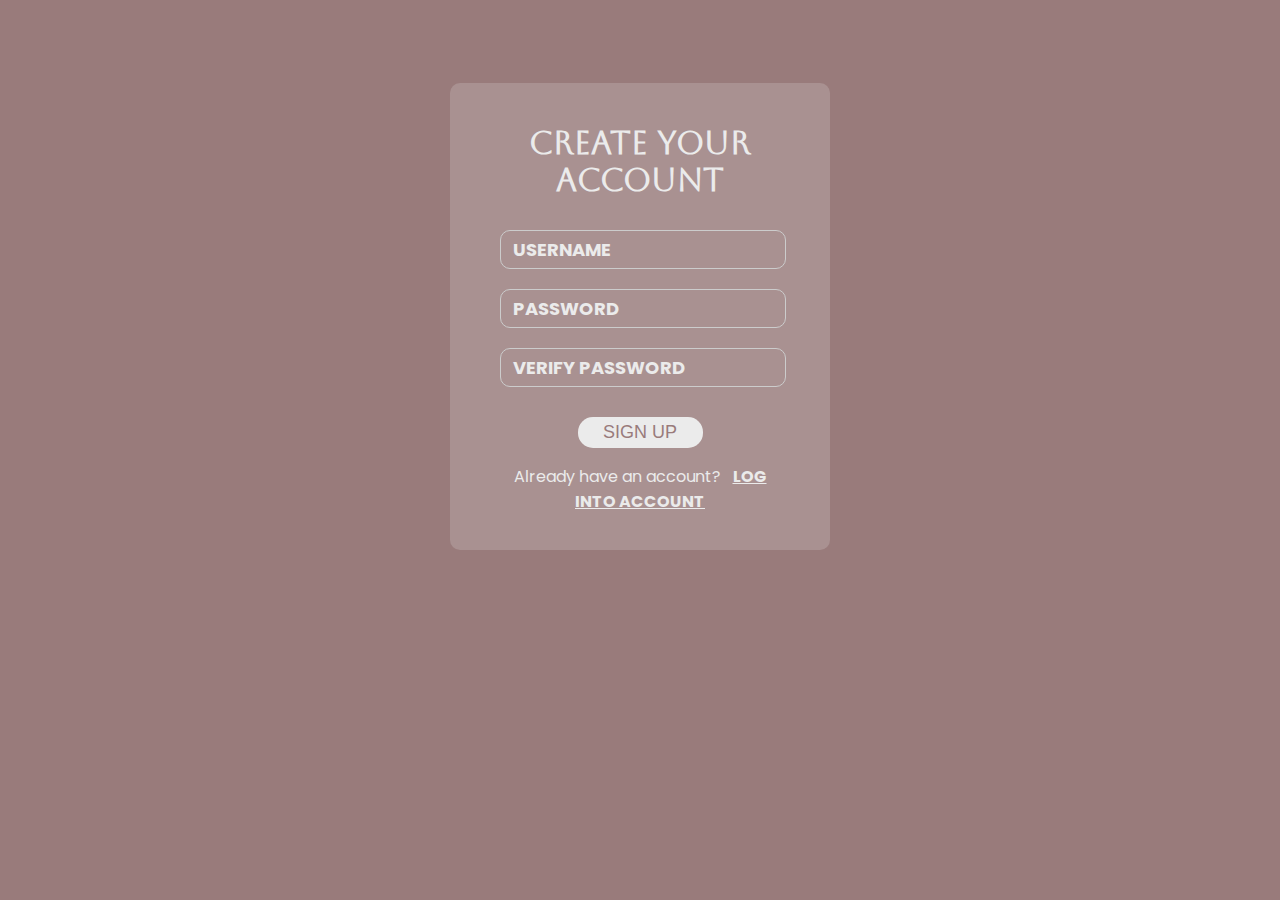
<file: HTML/signUp.html>
<!DOCTYPE html>
<html>
    <head>
        <meta charset="UTF-8">
        <meta name="viewport" content="width=device-width initial-scale=1">

        <script src="https://code.jquery.com/jquery-3.6.3.js" integrity="sha256-nQLuAZGRRcILA+6dMBOvcRh5Pe310sBpanc6+QBmyVM=" crossorigin="anonymous"></script> 
        <script>
            $(function() {
                $("#header").load("./logoHeader.html");
                $("#footer").load("./footer.html");
            });
        </script>

        <link rel="stylesheet" href="../CSS/basicStyles.css">
        <link rel="stylesheet" href="../CSS/textbox.css">

        <title>Sign Up</title>
    </head>

    <body>
        <div id="header"></div>

        <br><br><br>
        <div id="openAcc">
            <h1>Create Your Account</h1>

            <input type="text" id="username" name="username" placeholder="USERNAME"> <br>
            <input type="password" id="password" name="password" placeholder="PASSWORD">
            <input type="password" id="verifyPassword" name="verifyPassword" placeholder="VERIFY PASSWORD">

            <a href="./index.html"><button id="logInButton">SIGN UP</button></a>
            <p>Already have an account? &nbsp <a href="./logIn.html" id="linkLogInSignUp">LOG INTO ACCOUNT</a></p>
        </div>
    </body>
</html>
</file>
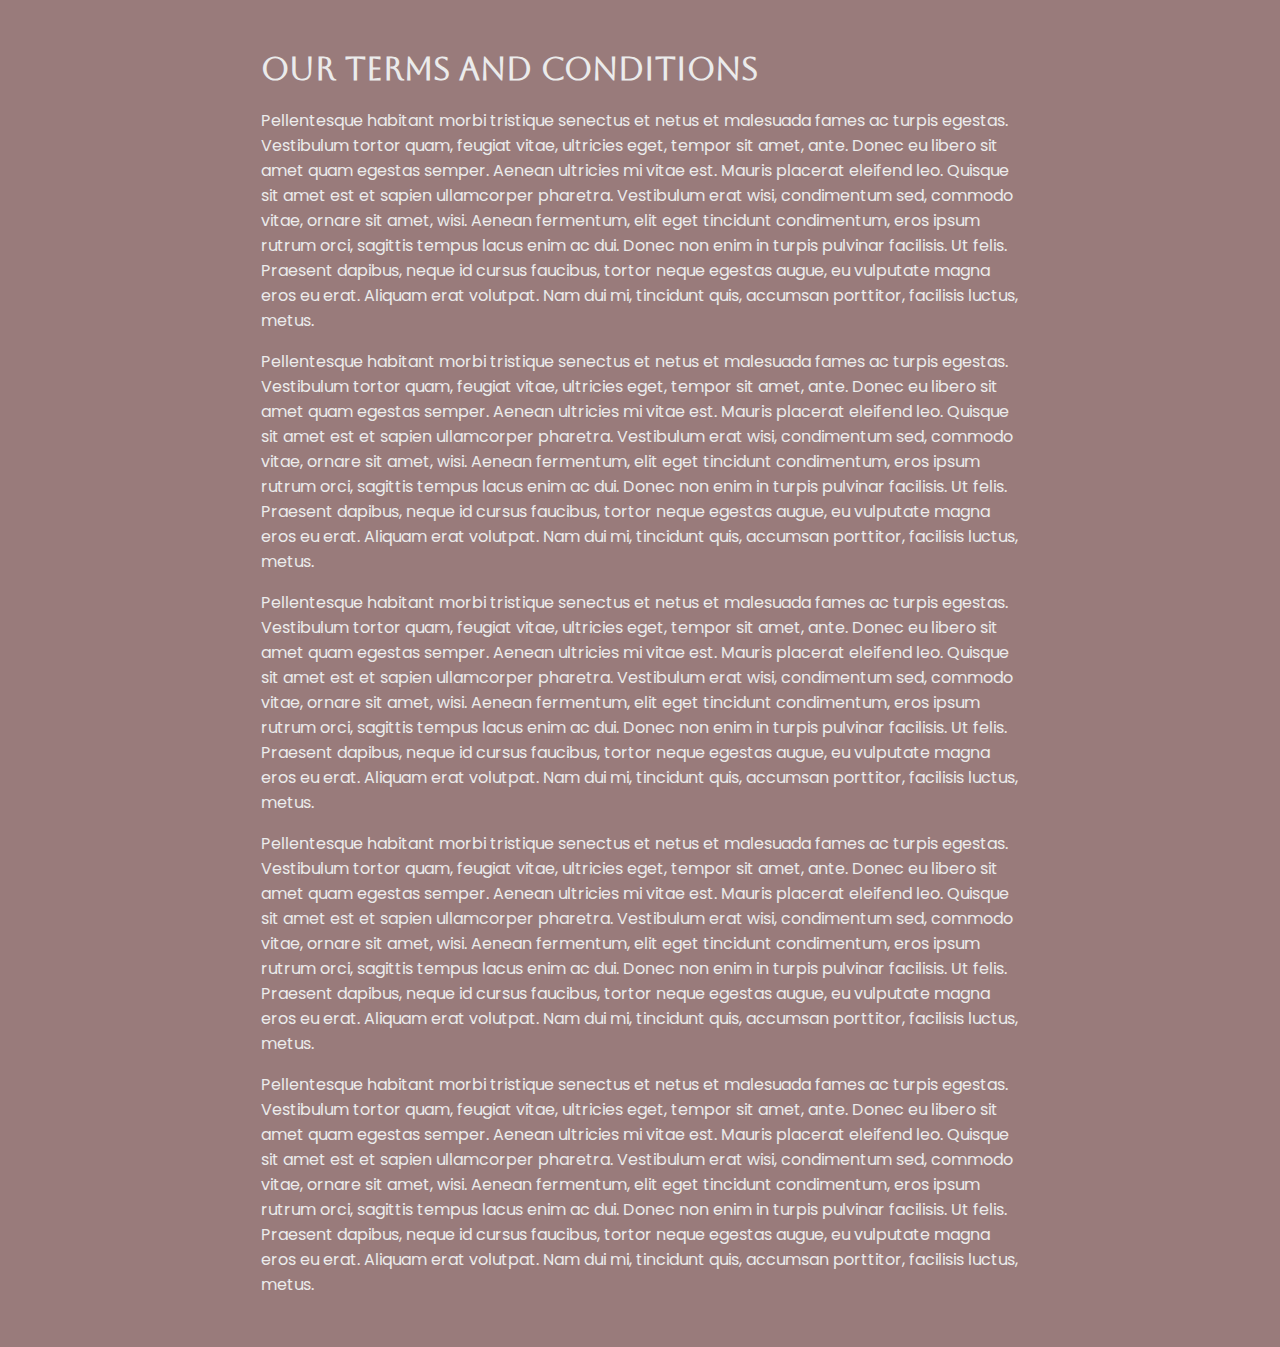
<file: HTML/termsConditions.html>
<!DOCTYPE html>
<html>
    <head>
        <meta charset="UTF-8">
        <meta name="viewport" content="width=device-width, initial-scale=1">

        <script src="https://code.jquery.com/jquery-3.6.3.js" integrity="sha256-nQLuAZGRRcILA+6dMBOvcRh5Pe310sBpanc6+QBmyVM=" crossorigin="anonymous"></script> 
        <script>
            $(function() {
                $("#header").load("./linkHeader.html");
                $("#footer").load("./footer.html");
            });
        </script>

        <link rel="stylesheet" href="../CSS/basicStyles.css">

        <title>Jenna-Luz Pura Terms & Conditions</title>
    </head>

    <body>
        <div id="header"></div>

        <div id="pageContent">
            <h1>Our Terms and Conditions</h1>
            <p>
                Pellentesque habitant morbi tristique senectus et netus et malesuada fames ac turpis egestas.
                Vestibulum tortor quam, feugiat vitae, ultricies eget, tempor sit amet, ante.
                Donec eu libero sit amet quam egestas semper. Aenean ultricies mi vitae est. Mauris placerat eleifend leo.
                Quisque sit amet est et sapien ullamcorper pharetra. Vestibulum erat wisi, condimentum sed, commodo vitae, ornare sit amet, wisi.
                Aenean fermentum, elit eget tincidunt condimentum, eros ipsum rutrum orci, sagittis tempus lacus enim ac dui.
                Donec non enim in turpis pulvinar facilisis. Ut felis. Praesent dapibus, neque id cursus faucibus, tortor neque egestas augue, eu vulputate magna eros eu erat.
                Aliquam erat volutpat. Nam dui mi, tincidunt quis, accumsan porttitor, facilisis luctus, metus.
            </p> 
            <p>
                Pellentesque habitant morbi tristique senectus et netus et malesuada fames ac turpis egestas.
                Vestibulum tortor quam, feugiat vitae, ultricies eget, tempor sit amet, ante.
                Donec eu libero sit amet quam egestas semper. Aenean ultricies mi vitae est. Mauris placerat eleifend leo.
                Quisque sit amet est et sapien ullamcorper pharetra. Vestibulum erat wisi, condimentum sed, commodo vitae, ornare sit amet, wisi.
                Aenean fermentum, elit eget tincidunt condimentum, eros ipsum rutrum orci, sagittis tempus lacus enim ac dui.
                Donec non enim in turpis pulvinar facilisis. Ut felis. Praesent dapibus, neque id cursus faucibus, tortor neque egestas augue, eu vulputate magna eros eu erat.
                Aliquam erat volutpat. Nam dui mi, tincidunt quis, accumsan porttitor, facilisis luctus, metus.
            </p> 
            <p>
                Pellentesque habitant morbi tristique senectus et netus et malesuada fames ac turpis egestas.
                Vestibulum tortor quam, feugiat vitae, ultricies eget, tempor sit amet, ante.
                Donec eu libero sit amet quam egestas semper. Aenean ultricies mi vitae est. Mauris placerat eleifend leo.
                Quisque sit amet est et sapien ullamcorper pharetra. Vestibulum erat wisi, condimentum sed, commodo vitae, ornare sit amet, wisi.
                Aenean fermentum, elit eget tincidunt condimentum, eros ipsum rutrum orci, sagittis tempus lacus enim ac dui.
                Donec non enim in turpis pulvinar facilisis. Ut felis. Praesent dapibus, neque id cursus faucibus, tortor neque egestas augue, eu vulputate magna eros eu erat.
                Aliquam erat volutpat. Nam dui mi, tincidunt quis, accumsan porttitor, facilisis luctus, metus.
            </p> 
            <p>
                Pellentesque habitant morbi tristique senectus et netus et malesuada fames ac turpis egestas.
                Vestibulum tortor quam, feugiat vitae, ultricies eget, tempor sit amet, ante.
                Donec eu libero sit amet quam egestas semper. Aenean ultricies mi vitae est. Mauris placerat eleifend leo.
                Quisque sit amet est et sapien ullamcorper pharetra. Vestibulum erat wisi, condimentum sed, commodo vitae, ornare sit amet, wisi.
                Aenean fermentum, elit eget tincidunt condimentum, eros ipsum rutrum orci, sagittis tempus lacus enim ac dui.
                Donec non enim in turpis pulvinar facilisis. Ut felis. Praesent dapibus, neque id cursus faucibus, tortor neque egestas augue, eu vulputate magna eros eu erat.
                Aliquam erat volutpat. Nam dui mi, tincidunt quis, accumsan porttitor, facilisis luctus, metus.
            </p> 
                Pellentesque habitant morbi tristique senectus et netus et malesuada fames ac turpis egestas.
                Vestibulum tortor quam, feugiat vitae, ultricies eget, tempor sit amet, ante.
                Donec eu libero sit amet quam egestas semper. Aenean ultricies mi vitae est. Mauris placerat eleifend leo.
                Quisque sit amet est et sapien ullamcorper pharetra. Vestibulum erat wisi, condimentum sed, commodo vitae, ornare sit amet, wisi.
                Aenean fermentum, elit eget tincidunt condimentum, eros ipsum rutrum orci, sagittis tempus lacus enim ac dui.
                Donec non enim in turpis pulvinar facilisis. Ut felis. Praesent dapibus, neque id cursus faucibus, tortor neque egestas augue, eu vulputate magna eros eu erat.
                Aliquam erat volutpat. Nam dui mi, tincidunt quis, accumsan porttitor, facilisis luctus, metus.
            </p> 
        </div>

        <div id="footer"></div>
    </body>
</html>
</file>
<file: CSS/basicStyles.css>
/*fonts*/
@import url('https://fonts.googleapis.com/css2?family=Poppins:wght@300&display=swap');  /*"Poppins", san-serif*/
@import url('https://fonts.googleapis.com/css2?family=Aboreto&display=swap');           /*"Aboreto", cursive*/

body {
    background-color: rgb(153, 123, 123);
    color: #ebebeb;
    font-family: "Poppins", sans-serif;
    text-align: center;
}

#pageContent {
    margin: 50px 20%;
    text-align: left;
}

h1 {
    font-family: "Aboreto", cursive;
}

#contactContent {
    text-align: center;
    margin: 50px 20%;
    display: inline-flex; 
}

#contactForms {
    background-color: #ebebeb33;
    text-align: left;
    margin-left: 50px;
    padding: 20px 50px;
    border-radius: 10px;
}

#contactForms > textarea {
    font-family: "Poppins", sans-serif;
    color: black;
    border: 1px solid #ccc;
    border-radius: 10px;
    text-indent: 10px;
    font-size: 14px;
    width: 100%;
    height: 200px;
    margin-top: 10px;
    background-color: #ebebeb;
}

#contactForms > textarea::placeholder {
    color: black;
}
</file>
<file: CSS/textbox.css>
/*fonts*/
@import url('https://fonts.googleapis.com/css2?family=Poppins:wght@300&display=swap');

#openAcc {
    text-align: center;
    font-family: "Poppins", sans-serif;
    background-color: #ebebeb33;
    margin: 0% 35%;
    padding: 20px 50px;
    border-radius: 10px;
}

input:empty {
    text-align: start;
    text-indent: 10px;
    background-color: #ebebeb00;
    color: #ebebeb;
    font-family: "Poppins", sans-serif;
    border-radius: 10px;
    width: 100%;
    margin: 10px 0px;
    line-height: 35px;
    font-size: 18px;
    border: 1px solid #ccc;
    outline: none;
}

input[type=password]:not(:placeholder-shown) {
    font-family: Verdana;
    letter-spacing: 0.125em;
}

::placeholder {
    color: #ebebeb;
    opacity: 1;
    font-weight: bold;
}

#logInButton {
    margin-top: 20px;
    padding-left: 25px;
    background-color: #ebebeb;
    color: rgb(153, 123, 123);
    font-weight: normal;
    font-size: 18px;
    text-align: center;
    padding: 5px 10px;
    border: none;
    border-radius: 15px;
    width: 125px;
}

#logInButton:hover {
    cursor: pointer;    
    font-weight: bold;
    background-color: #ebebebf0;
}

#linkLogInSignUp {
    color: #ebebeb;
    font-weight: bold;
    text-decoration: underline;
}

#linkLogInSignUp:hover {
    cursor: pointer;
}
</file>
<file: CSS/header.css>
/*fonts*/
@import url('https://fonts.googleapis.com/css2?family=Poppins:wght@300&display=swap');

header {
    text-align: center;
}

.navBar {
    font-family: "Poppins", sans-serif;
    display: inline;
}

.navBar ul {
    position: relative;
    top: 50%;
    bottom: 50%;
    padding-inline-start: 0px;
    list-style: none; 
}

.navBar ul li {
    display: inline;
    margin: 15px;
}

.navBar ul li, a, button {
    text-decoration: none;
}

#headLogo {
    display: inline-block;
    margin-right: auto;
    padding-top: 50px;
    padding-bottom: 10px;
}

button {
    padding-left: 25px;
    background-color: rgb(153, 123, 123);
    color: #ebebeb;
    font-weight: normal;
    text-align: center;
    padding: 5px 10px;
    border: none;
    border-radius: 15px;
    font-size: 16px;
}

button:hover, .currentHead {
    background-color: #ebebeb;
    color: rgb(153, 123, 123);
    cursor: pointer;
    font-weight: bold;
}
</file>
